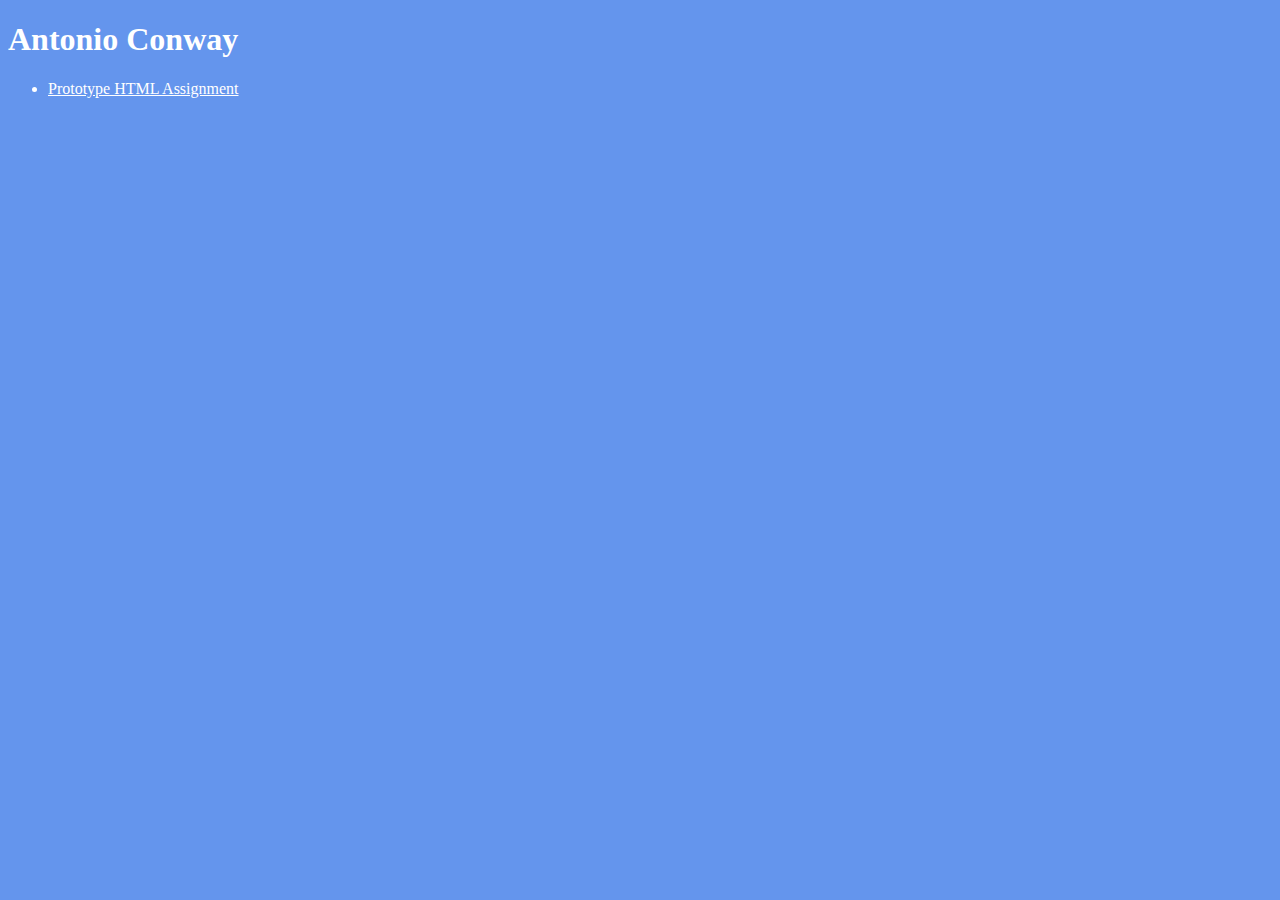
<file: index.html>
<!doctype html>

<html lang="en">
<head>
  <meta charset="utf-8">

  <title>IFSC 1310 | Antonio Conway</title>
  <meta name="description" content="My homepage for IFSC 1310" />
  <meta name="author" content="Antonio Conway" />
<link rel="stylesheet" href="assets/css/style.css" type="text/css"/>
</head>

<body>
  <h1>Antonio Conway</h1>
  <nav>
    <ul>
      <li><a href="gordo/index.html">Prototype HTML Assignment</a></li>
    </ul>
  </nav>
</body>
</html>
</file>
<file: assets/css/style.css>
body {
    background-color: cornflowerblue;
color:#ffffff;

}

a {
    color:#ffffff;
}
</file>
